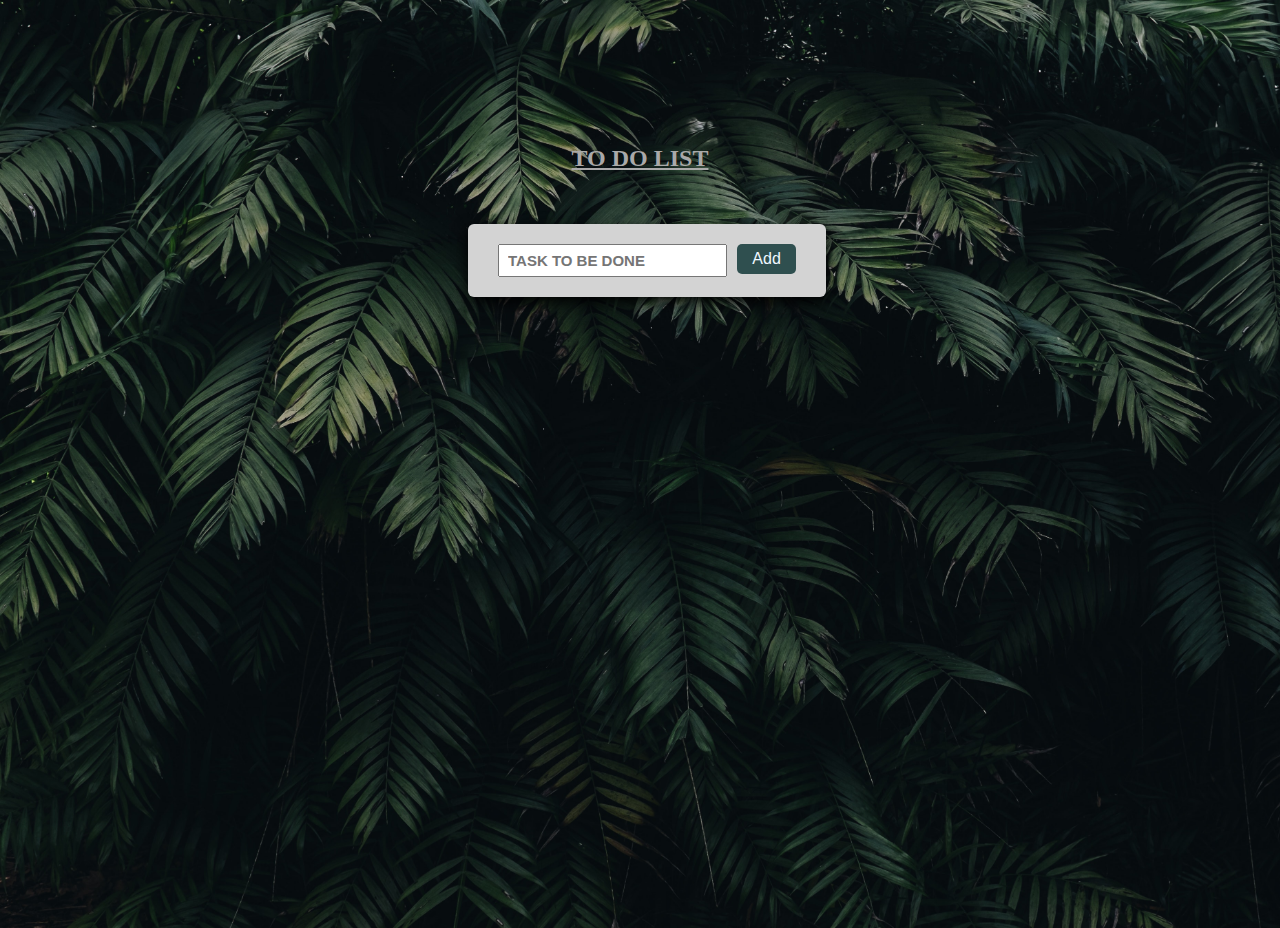
<file: to do list/index.html>
<!DOCTYPE html>
<html lang="en">
<head>
    <meta charset="UTF-8">
    <meta http-equiv="X-UA-Compatible" content="IE=edge">
    <meta name="viewport" content="width=device-width, initial-scale=1.0">
    <title>TO DO LIST</title>
    
    <link rel="stylesheet" href="STYLE.CSS">
</head>
<body>
    <h2 id="head"><u><b>TO DO LIST</b></u></h2>
    <DIV id="container">
        <div id="new">
            <input id="id" placeholder="TASK TO BE DONE">
            <button id="press" >Add</button>

        </div>
        <div id="list">

        </div>

        

    </DIV>
    
    <script src="TODO.JS"></script>
    
</body>
</html>
</file>
<file: to do list/STYLE.CSS>
#container {
    border: black;
    width:28%;
    position: absolute;
    top:8%;
    left:35%;
    margin:9rem auto;
    padding:8px 20px;

 
 
 }
 body{
     background-image: url(./pexels-cátia-matos-1072179.jpg);
     height: 100vh;
     background-size: cover;
 }
 #new{
     position: relative;
     background-color: lightgrey;
     padding: 20px 30px;
     border-radius:6px;
     box-shadow: 0 5px 15px;
 }
 #new input{
     width: 70%;
     height:13px;
     font-family: Arial, Helvetica, sans-serif;
      padding:8PX;
      font-size:15px ;
      font-weight:700;
      position: relative;     
 }
 #new button{
     position: relative;
     width:20%;
     height:30px;
     font-family: Arial, Helvetica, sans-serif;
     float: right;
     border-radius:5px;
     padding: 6px;
     font-weight: 500;
     font-size:16px;
     background-color: darkslategrey;
     border: none;
     color: aliceblue;
 }
 
 #head{
    color: darkgrey;
   padding:125px 500PX;
   text-align: center;
   text-overflow: clip;
}
.paragraph-styling{
    margin: 0;
    color:black;
    font-size: 20px;
    background-color: lightgray;
    font-family: 'Segoe UI', Tahoma, Geneva, Verdana, sans-serif;
    border-radius: 3px;
    box-shadow: 0 3px 10px;
    padding:3%;
    text-align: justify;
    font-weight: 500;
    
    
}
</file>
